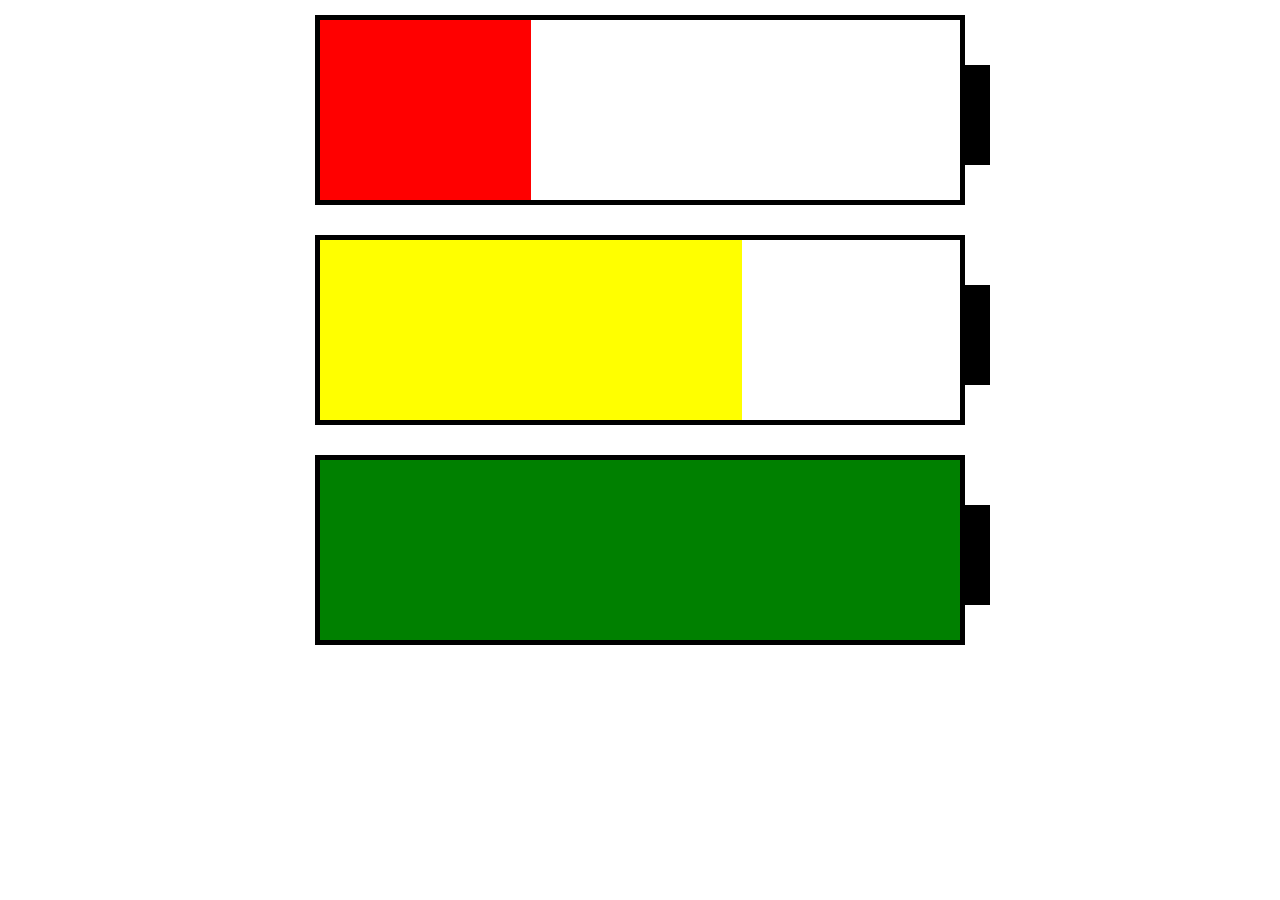
<file: block1/index.html>
<!DOCTYPE html>
<html lang="en">
<head>
  <meta charset="UTF-8">
  <meta name="viewport" content="width=device-width, initial-scale=1.0">
  <link rel="stylesheet" href="index.css">
  <title>Document</title>
</head>
<body>
  <div class="battery battery_low"></div>
  <div class="battery battery_mid"></div>
  <div class="battery battery_high"></div>
</body>
</html>
</file>
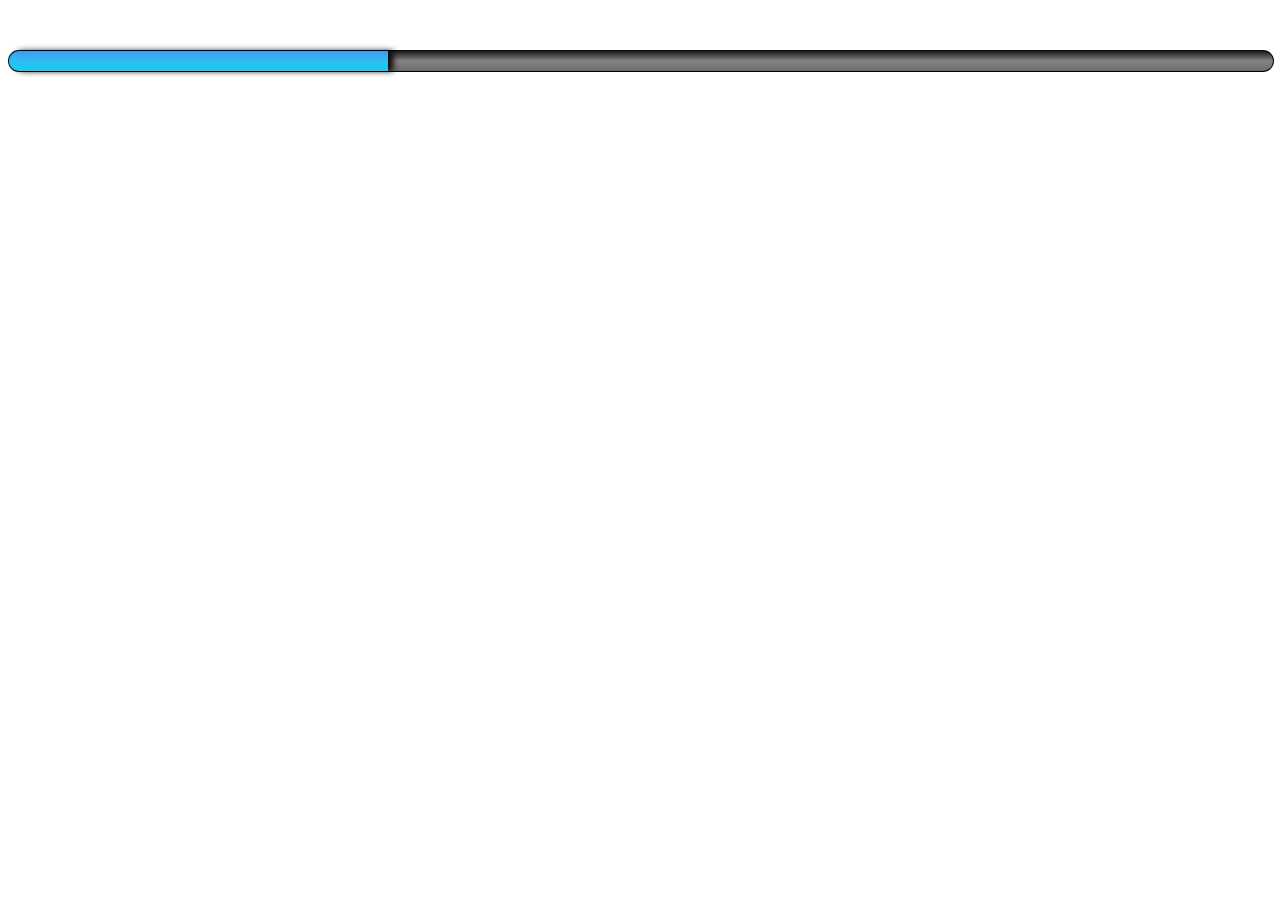
<file: block2/index.html>
<!DOCTYPE html>
<html lang="en">
<head>
  <meta charset="UTF-8">
  <meta name="viewport" content="width=device-width, initial-scale=1.0">
  <link rel="stylesheet" href="index.css">
  <title>Document</title>
</head>
<body>
  <div class="indicator">
    <div class="indicator__line"></div>
  </div>
</body>
</html>
</file>
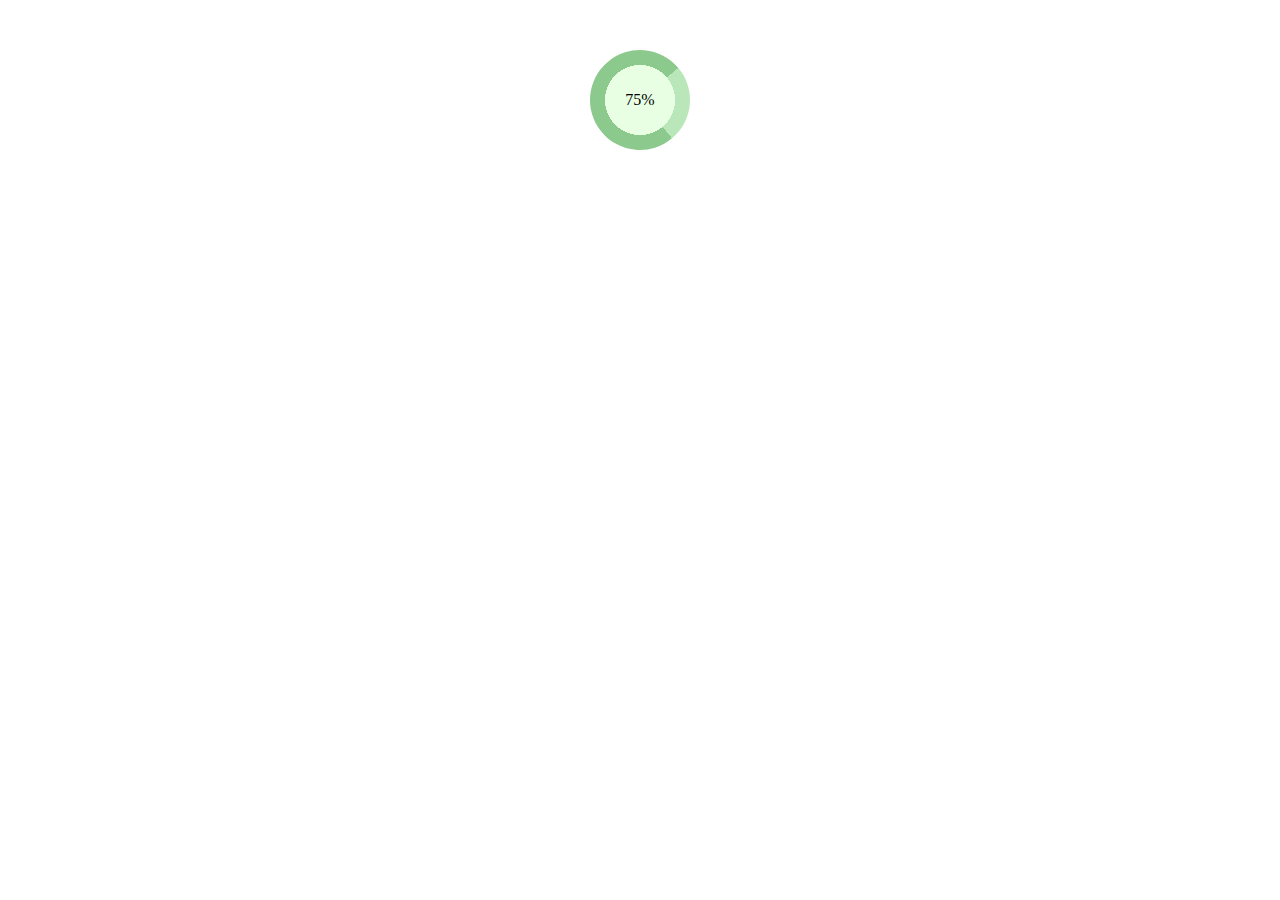
<file: block3/index.html>
<!DOCTYPE html>
<html lang="en">
<head>
  <meta charset="UTF-8">
  <meta name="viewport" content="width=device-width, initial-scale=1.0">
  <link rel="stylesheet" href="index.css">
  <title>Document</title>
</head>
<body>
  <div class="circle-indicator"></div>
  <p>75%</p>
</body>
</html>
</file>
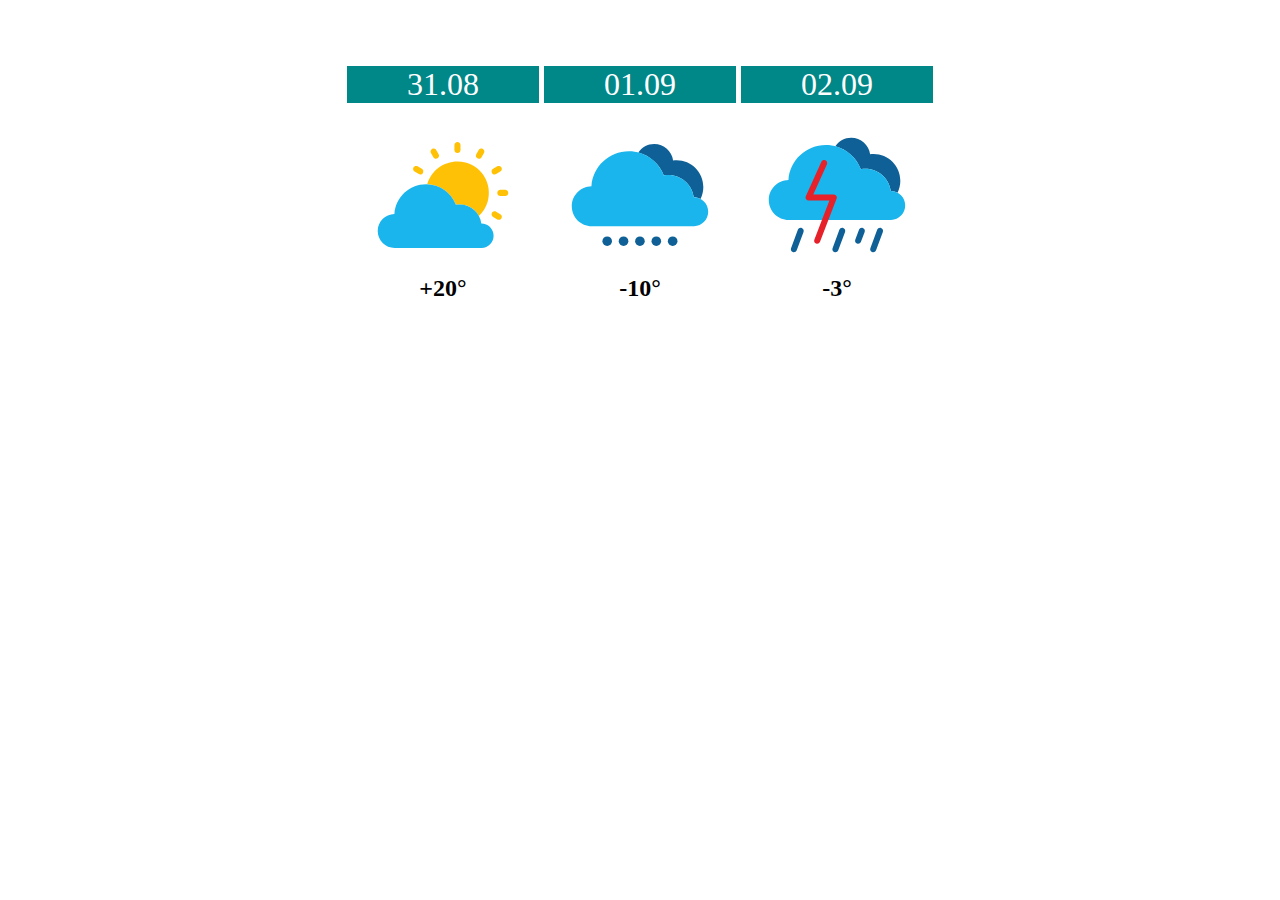
<file: block4/index.html>
<!DOCTYPE html>
<html lang="en">
<head>
  <meta charset="UTF-8">
  <meta name="viewport" content="width=device-width, initial-scale=1.0">
  <link rel="stylesheet" href="index.css">
  <title>Document</title>
</head>
<body>
  <section class="forecast">
    <div class="forecast__weather">
      <p class="forecast-weather__date">31.08</p>
      <img class="forecast__image" src="images/cloud-sunny-icon.svg" alt="Элемент погодных условий">
      <h2 class="forecast-weather__degrees">+20°</h2>
    </div>
    <div class="forecast__weather">
      <p class="forecast-weather__date">01.09</p>
      <img class="forecast__image" src="images/cloud-snowy-icon.svg" alt="Элемент погодных условий">
      <h2 class="forecast-weather__degrees">-10°</h2>
    </div>
    <div class="forecast__weather">
      <p class="forecast-weather__date">02.09</p>
      <img class="forecast__image" src="images/cloud-rainy-icon.svg" alt="Элемент погодных условий">
      <h2 class="forecast-weather__degrees">-3°</h2>
    </div>
  </section>
</body>
</html>
</file>
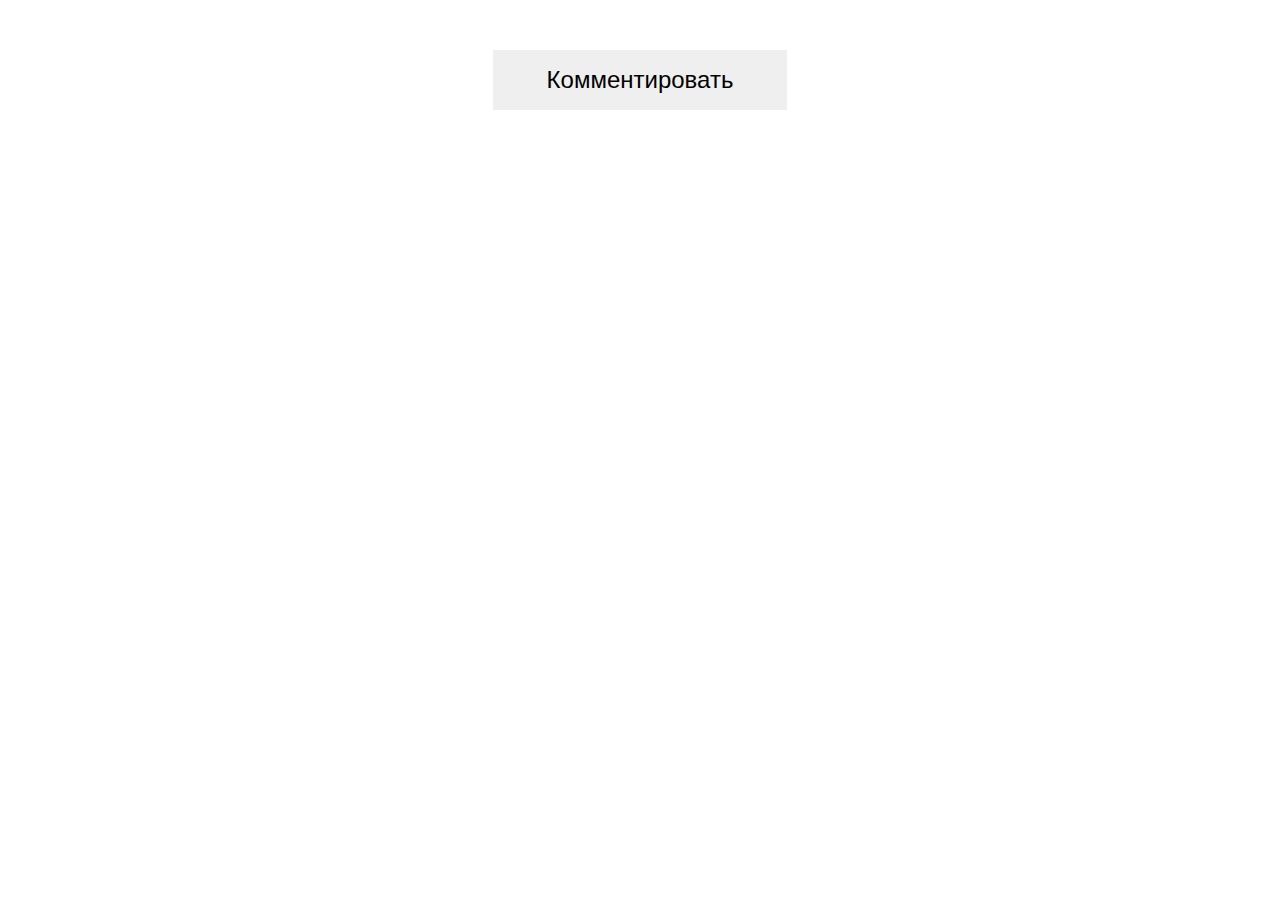
<file: block5/index.html>
<!DOCTYPE html>
<html lang="en">
<head>
  <meta charset="UTF-8">
  <meta name="viewport" content="width=device-width, initial-scale=1.0">
  <link rel="stylesheet" href="index.css">
  <title>Document</title>
</head>
<body>
  <button class="button">Комментировать</button>
</body>
</html>
</file>
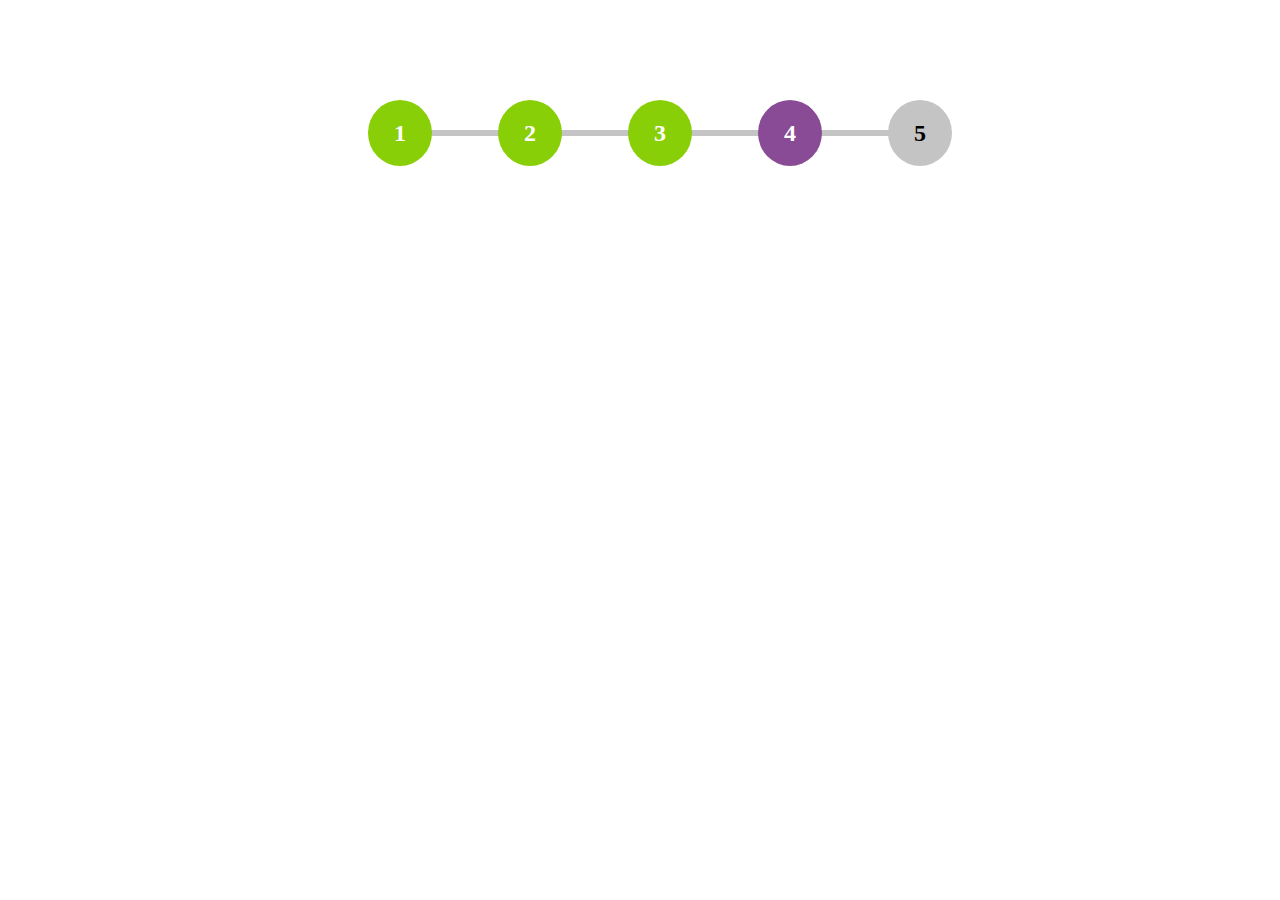
<file: block6/index.html>
<!DOCTYPE html>
<html lang="en">
<head>
  <meta charset="UTF-8">
  <meta name="viewport" content="width=device-width, initial-scale=1.0">
  <link rel="stylesheet" href="index.css">
  <title>Document</title>
</head>
<body>
  <div class="container">
    <div class="container__line"></div>
    <ul class="progress">
      <li class="progress__number">1</li>
      <li class="progress__number">2</li>
      <li class="progress__number">3</li>
      <li class="progress__number active">4</li>
      <li class="progress__number default">5</li>
    </ul>
</div>
</body>
</html>
</file>
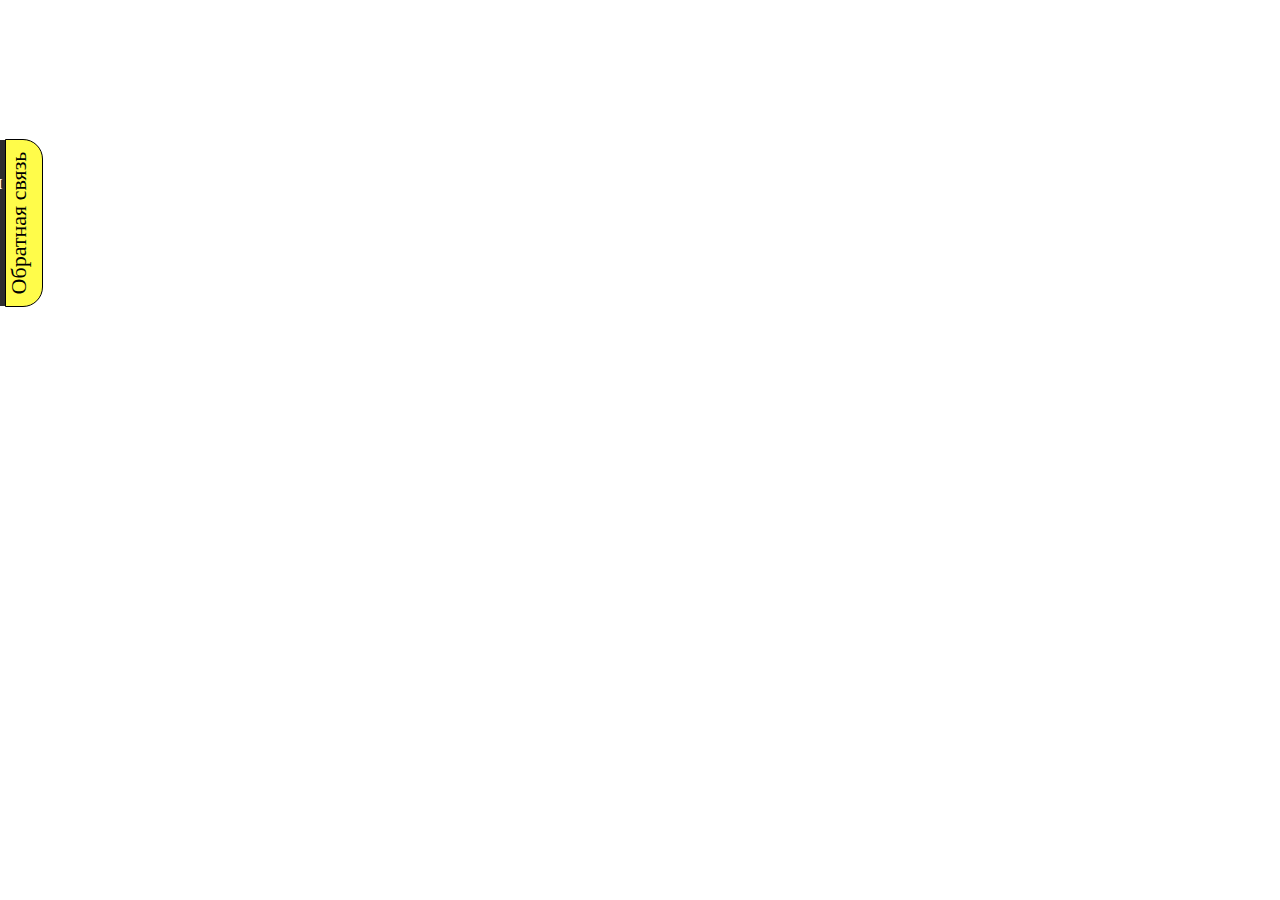
<file: block7/index.html>
<!DOCTYPE html>
<html lang="en">
<head>
  <meta charset="UTF-8">
  <meta name="viewport" content="width=device-width, initial-scale=1.0">
  <link rel="stylesheet" href="index.css">
  <title>Document</title>
</head>
<body>
  <section class="support">
    <div class="support__support-info">
      <img class="support__image" src="image/photo-man.jpg"></img>
      <p class="support__main-text">
        Если у вас возникли вопросы по этому коду, звоните мне по телефону: 555-3298. 
        Звонок платный.
      </p>
    </div>
    <p class="support__aside-text">Обратная связь</p>
  </section>
</body>
</html>
</file>
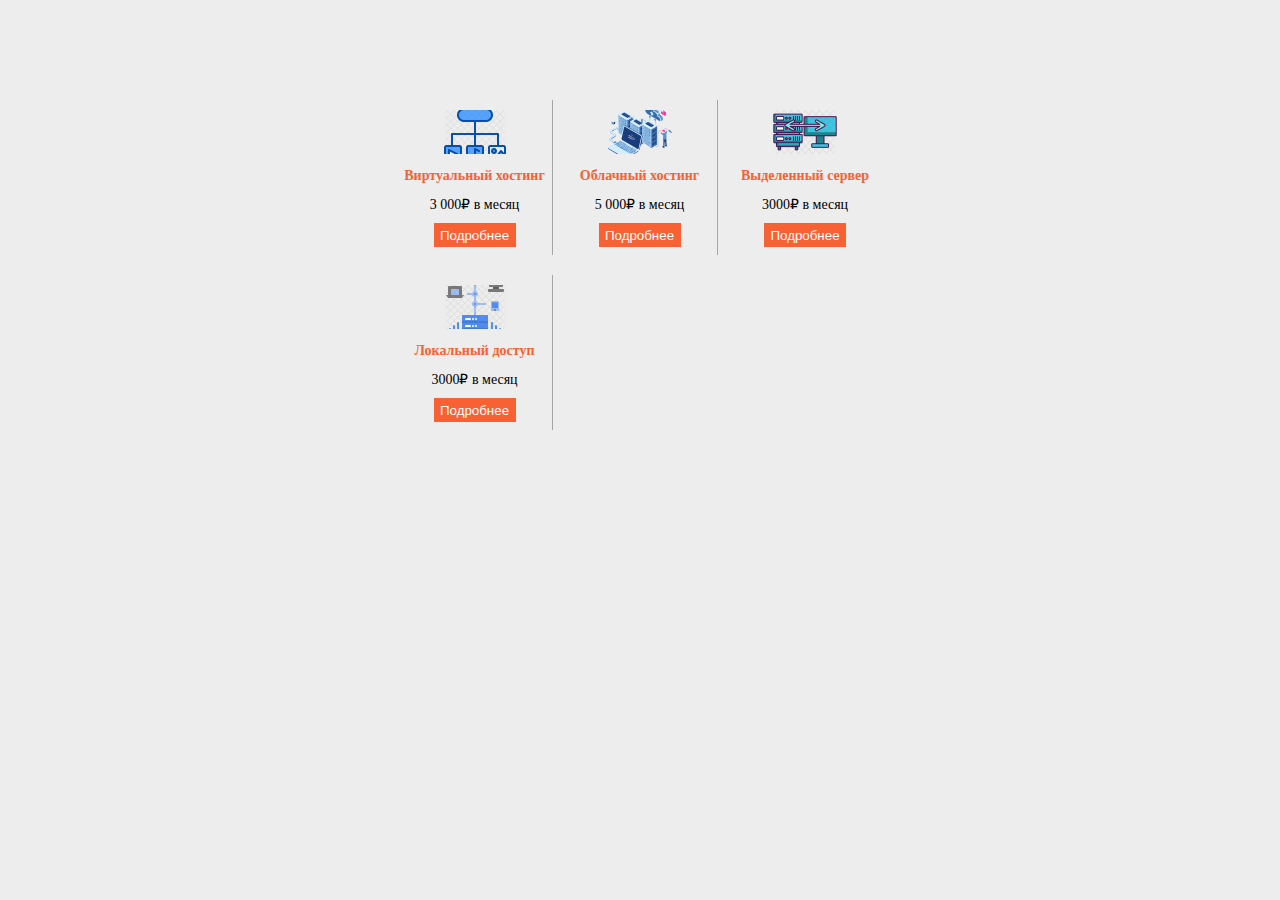
<file: block8/index.html>
<!DOCTYPE html>
<html lang="en">
<head>
  <meta charset="UTF-8">
  <meta name="viewport" content="width=device-width, initial-scale=1.0">
  <link rel="stylesheet" href="index.css">
  <title>Document</title>
</head>
<body>
  <section class="network">
    <div class="network__block">
      <img class="network__image" src="images/virtual-host.png" />
      <h2 class="network__title">Виртуальный хостинг</h2>
      <p class="network__subtitle">3 000₽ в месяц</p>
      <button class="network__button">Подробнее</button>
    </div>
    <div class="network__block">
      <img class="network__image" src="images/cloud-host.svg" />
      <h2 class="network__title">Облачный хостинг</h2>
      <p class="network__subtitle">5 000₽ в месяц</p>
      <button class="network__button">Подробнее</button>
    </div>
    <div class="network__block">
      <img class="network__image" src="images/server-client.webp" />
      <h2 class="network__title">Выделенный сервер</h2>
      <p class="network__subtitle">3000₽ в месяц</p>
      <button class="network__button">Подробнее</button>
    </div>
    <div class="network__block">
      <img class="network__image" src="images/local-server.webp" />
      <h2 class="network__title">Локальный доступ</h2>
      <p class="network__subtitle">3000₽ в месяц</p>
      <button class="network__button">Подробнее</button>
    </div>
  </section>
</body>
</html>
</file>
<file: block1/index.css>
body {
  width: 100vw;
  margin: 0 auto;
  display: flex;
  flex-direction: column;
  align-items: center;
}

.battery {
  width: 50vw;
  height: 20vh;
  margin: 15px 0;
  position: relative;
  border: 5px solid #000;
}

.battery::after {
  width: 30px;
  height: 100px;
  right: -30px;
  top: 45px;
  position: absolute;
  background: #000;
  content: "";
}

.battery_low  {
  background: linear-gradient(to right, red 0%, red 33%, white 33%);
}

.battery_mid {
  background: linear-gradient(to right, yellow 0%, yellow 66%, white 66%);
}

.battery_high {
  background: green;
}
</file>
<file: block2/index.css>
.indicator {
  width: 100%;
  height: 20px;
  margin-top: 50px;
  background: linear-gradient(rgba(0, 0, 0, 0.9), rgba(120, 120, 120, 0.9), rgba(90, 90, 90, 0.9));
  border-radius: 1em;
  border: 1px solid rgba(0, 0, 0, 0.9);
  box-shadow: 1px rgba(0, 0, 0, 0.98); 
}

.indicator__line {
  width: 30%;
  height: 100%;
  background: linear-gradient(rgba(44, 44, 44, 0.9) 0%, rgba(70, 169, 255, 0.9) 0%, rgba(7, 218, 255, 0.9) 100%);
  border-top-left-radius: 1em;
  border-bottom-left-radius: 1em;
  box-shadow: inset 1px 1px 3px rgba(0, 0, 0, 0.9);
  box-shadow: 5px 0px 6px rgba(0, 0, 0, 0.98); 
}
</file>
<file: block3/index.css>
body {
  margin-top: 50px;
  display: flex;
  justify-content: center;
}

p {
  position: absolute;
  align-self: center;
}

.circle-indicator {
  width: 100px;
  height: 100px;
  display: flex;
  justify-content: center;
  align-items: center;
  border-radius: 50%;
  background: radial-gradient(closest-side, rgb(232, 255, 228) 70%, transparent 50%),
  conic-gradient(rgb(186, 231, 186) 25%, rgb(140, 201, 140) 0);
  transform: rotate(50deg);
}
</file>
<file: block4/index.css>
body {
  margin: 0 auto;
  margin-top: 50px;
  margin-left: auto;
  margin-right: auto;
  display: flex;
  justify-content: center;
}

.forecast {
  width: 580px;
  display: grid;
  grid-template-columns: repeat(3, 1fr);
	grid-template-rows: auto;
	gap: 5px;
  justify-content: center;
}

.forecast__weather {
  width: 192px;
  height: 256px;
  display: flex;
  flex-direction: column;
  justify-content: center;
  align-items: center;
  text-align: center;
}

.forecast__weather:hover {
  cursor: pointer;
  box-shadow: 5px 5px 10px 5px rgba(34, 60, 80, 0.2);
}

.forecast-weather__date {
  width: 192px;
  height: 42px;
  font-size: 32px;
  color: rgb(255, 255, 255);
  background-color: rgb(0, 135, 135);
}

.forecast__image {
  width: 156px;
  height: 120px;
  object-fit: cover;
  align-self: center;
}
</file>
<file: block5/index.css>
body {
  margin: 0 auto;
  display: flex;
  justify-content: center;
}

.button {
  width: 294px;
  height: 60px;
  margin-top: 50px;
  font-size: 24px;
  border: none;
}

.button:hover {
  cursor: pointer;
  background-color: rgb(243, 243, 190);
  color: rgb(99, 30, 30);
}
</file>
<file: block6/index.css>
.container {
  width: 100%;
  margin-top: 100px;
  display: flex;
  justify-content: center;
  z-index: 1;
}

.container__line {
  width: 540px;
  height: 6px;
  margin-top: 30px;
  position: absolute;
  background-color: rgb(197, 196, 196);
  z-index: -1;
}

.progress{
  width: 584px;
  margin: 0 auto;
  display: flex;
  justify-content: space-between;
}

.progress__number {
  width: 64px;
  height: 66px;
  display: flex;
  justify-content: center;
  align-items: center;
  border-radius: 50%;
  font-size: 24px;
  font-weight: bold;
  background: rgb(137, 207, 7);
  color: #ffffff;
  list-style-type: none;
}

.progress__number.active {
  background: rgb(138, 75, 150);
}

.progress__number.default {
  background: rgb(197, 196, 196);
  color: #000;
}
</file>
<file: block7/index.css>
.support {
  display: flex;
  position: absolute;
  top: 140px;
  left: -410px;
  transition: 2s;
}

.support:hover {
  left: 0;
}

.support__support-info {
  height: 166px;
  display: flex;
  align-items: center;
  background-color: rgb(46, 46, 46);
  color: rgb(255, 255, 255);
}

.support__image {
  width: 142px;
  height: 142px;
  margin-left: 10px;
  object-fit: cover;
}

.support__main-text {
  width: 254px;
  height: 104px;
  margin-left: 10px;
  font-size: 20px;
  line-height: 22px;
}

.support__aside-text {
  width: 166px;
  height: 36px;
  margin-left: -66px;
  align-self: center;
  text-align: center;
  font-size: 22px;
  rotate: -90deg;
  border: 1px solid black;
  border-radius: 0 0 20px 20px;
  background-color: rgb(255, 252, 74);
}
</file>
<file: block8/index.css>
body {
  margin: 0 auto;
  display: flex;
  justify-content: center;
  background-color: rgb(237, 237, 237);
}

.network {
  margin: 0 auto;
  margin-top: 100px;
  display: grid;
  grid-template-columns: repeat(3, 1fr);
  grid-template-rows: auto;
  column-gap: 10px;
  row-gap: 20px;
  justify-content: center;
  border-radius: 40px;
}

.network__block {
  width: auto;
  margin: 0 auto;
  display: flex;
  flex-direction: column;
  justify-content: center;
  align-items: center;
  text-align: center;
  border-right: 1px solid rgb(165, 165, 165);
}

.network__block:nth-last-child(2) {
  border-right: none;
}

.network__image {
  width: 64px;
  height: 44px;
  margin-top: 10px;
  margin-bottom: 14px;
  object-fit: cover;
}

.network__title {
  width: 154px;
  margin: 0;
  margin-bottom: 12px;
  font-size: 14px;
  color: #F76133;
}

.network__subtitle {
  margin: 0;
  margin-bottom: 10px;
  font-size: 14px;
}

.network__button {
  width: 82px;
  height: 24px;
  margin: 0;
  margin-bottom: 8px;
  border: none;
  color: rgb(255, 255, 255);
  background-color: #F76133;
  cursor: pointer;
}
</file>
